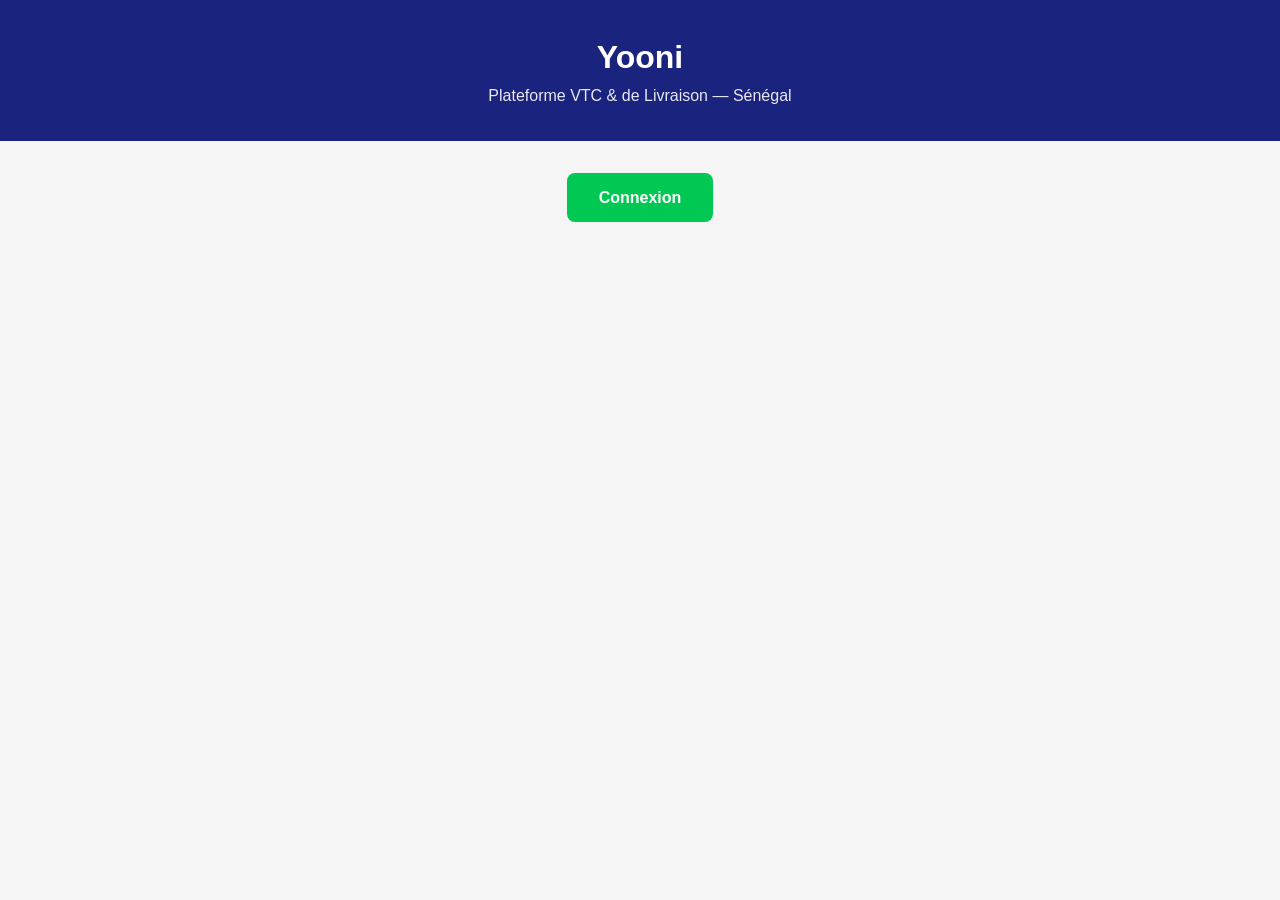
<file: src/main/resources/static/index.html>
<!DOCTYPE html>
<html lang="fr">
<head>
    <meta charset="UTF-8">
    <meta name="viewport" content="width=device-width, initial-scale=1.0">
    <title>Yooni — VTC & Livraison</title>
    <link rel="stylesheet" href="css/style.css">
</head>
<body>
    <header>
        <h1>Yooni</h1>
        <p>Plateforme VTC & de Livraison — Sénégal</p>
    </header>
    <main>
        <nav>
            <a href="login.html">Connexion</a>
        </nav>
    </main>
    <script src="js/app.js"></script>
</body>
</html>
</file>
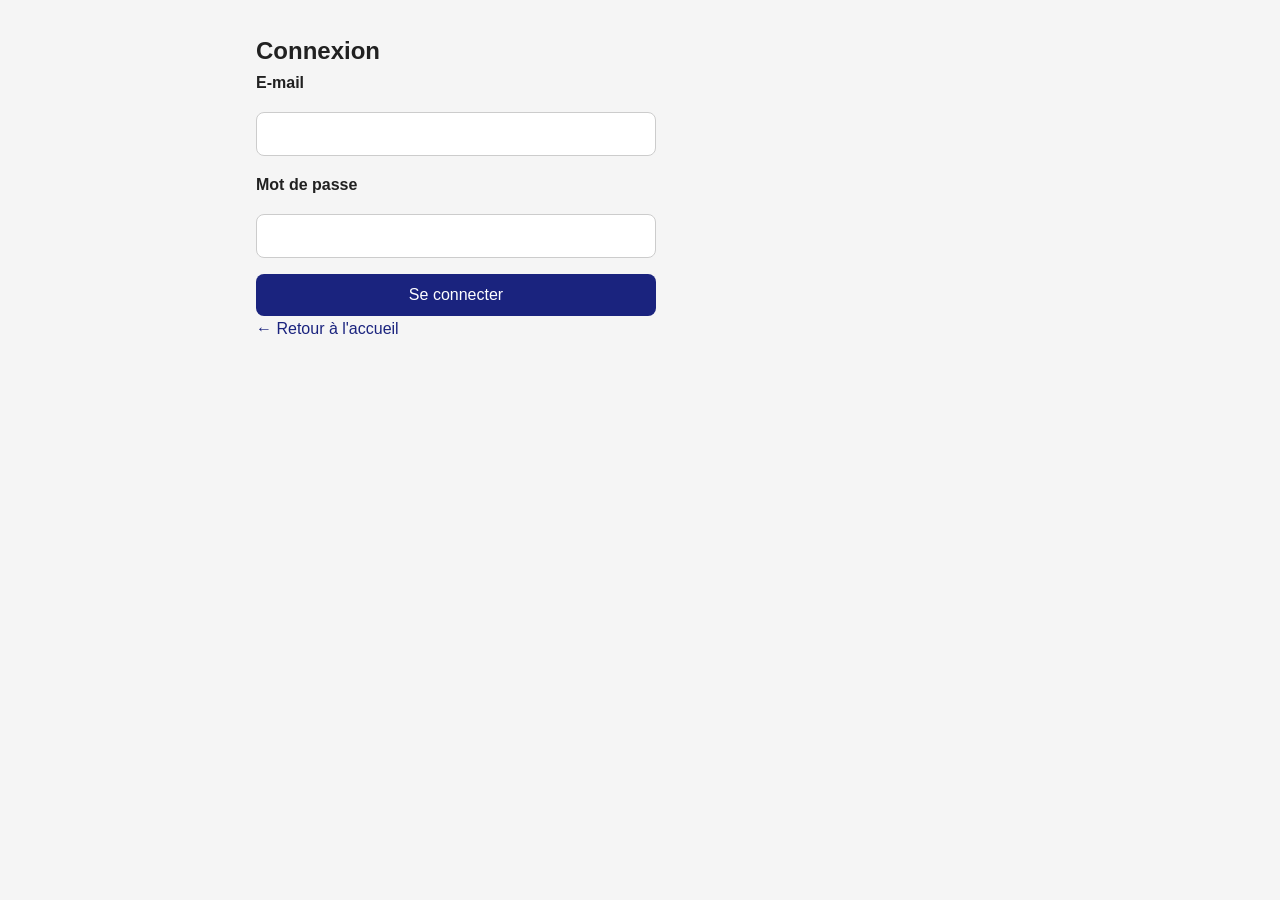
<file: src/main/resources/static/login.html>
<!DOCTYPE html>
<html lang="fr">
<head>
    <meta charset="UTF-8">
    <meta name="viewport" content="width=device-width, initial-scale=1.0">
    <title>Connexion — Yooni</title>
    <link rel="stylesheet" href="css/style.css">
</head>
<body>
    <main>
        <h2>Connexion</h2>
        <form id="loginForm">
            <label for="email">E-mail</label>
            <input type="email" id="email" name="email" required>
            <label for="password">Mot de passe</label>
            <input type="password" id="password" name="password" required>
            <button type="submit">Se connecter</button>
        </form>
        <p><a href="index.html">← Retour à l'accueil</a></p>
    </main>
    <script src="js/app.js"></script>
</body>
</html>
</file>
<file: src/main/resources/static/css/style.css>
/* Feuille de styles principale de l'application Yooni */
:root {
    --primary: #1a237e;  /* Bleu Yooni */
    --accent: #00c853;   /* Vert confirmation */
    --bg: #f5f5f5;       /* Fond gris clair */
    --text: #212121;     /* Texte principal */
    --white: #ffffff;    /* Blanc */
    --error: #d32f2f;    /* Rouge erreur */
    --radius: 8px;       /* Rayon des coins arrondis */
}
* { box-sizing: border-box; margin: 0; padding: 0; }
body { font-family: 'Segoe UI', sans-serif; background: var(--bg); color: var(--text); line-height: 1.6; }
header { background: var(--primary); color: var(--white); padding: 2rem; text-align: center; }
header h1 { font-size: 2rem; }
header p { opacity: 0.9; }
main { max-width: 800px; margin: 2rem auto; padding: 0 1rem; }
a { color: var(--primary); text-decoration: none; }
a:hover { text-decoration: underline; }
form { display: flex; flex-direction: column; gap: 1rem; max-width: 400px; }
label { font-weight: 600; }
input { padding: 0.75rem; border: 1px solid #ccc; border-radius: var(--radius); font-size: 1rem; }
button { padding: 0.75rem; background: var(--primary); color: var(--white); border: none; border-radius: var(--radius); font-size: 1rem; cursor: pointer; }
button:hover { background: #283593; }
nav { text-align: center; margin-top: 2rem; }
nav a { display: inline-block; padding: 0.75rem 2rem; background: var(--accent); color: var(--white); border-radius: var(--radius); font-weight: 600; text-decoration: none; }
nav a:hover { text-decoration: none; opacity: 0.9; }
</file>
